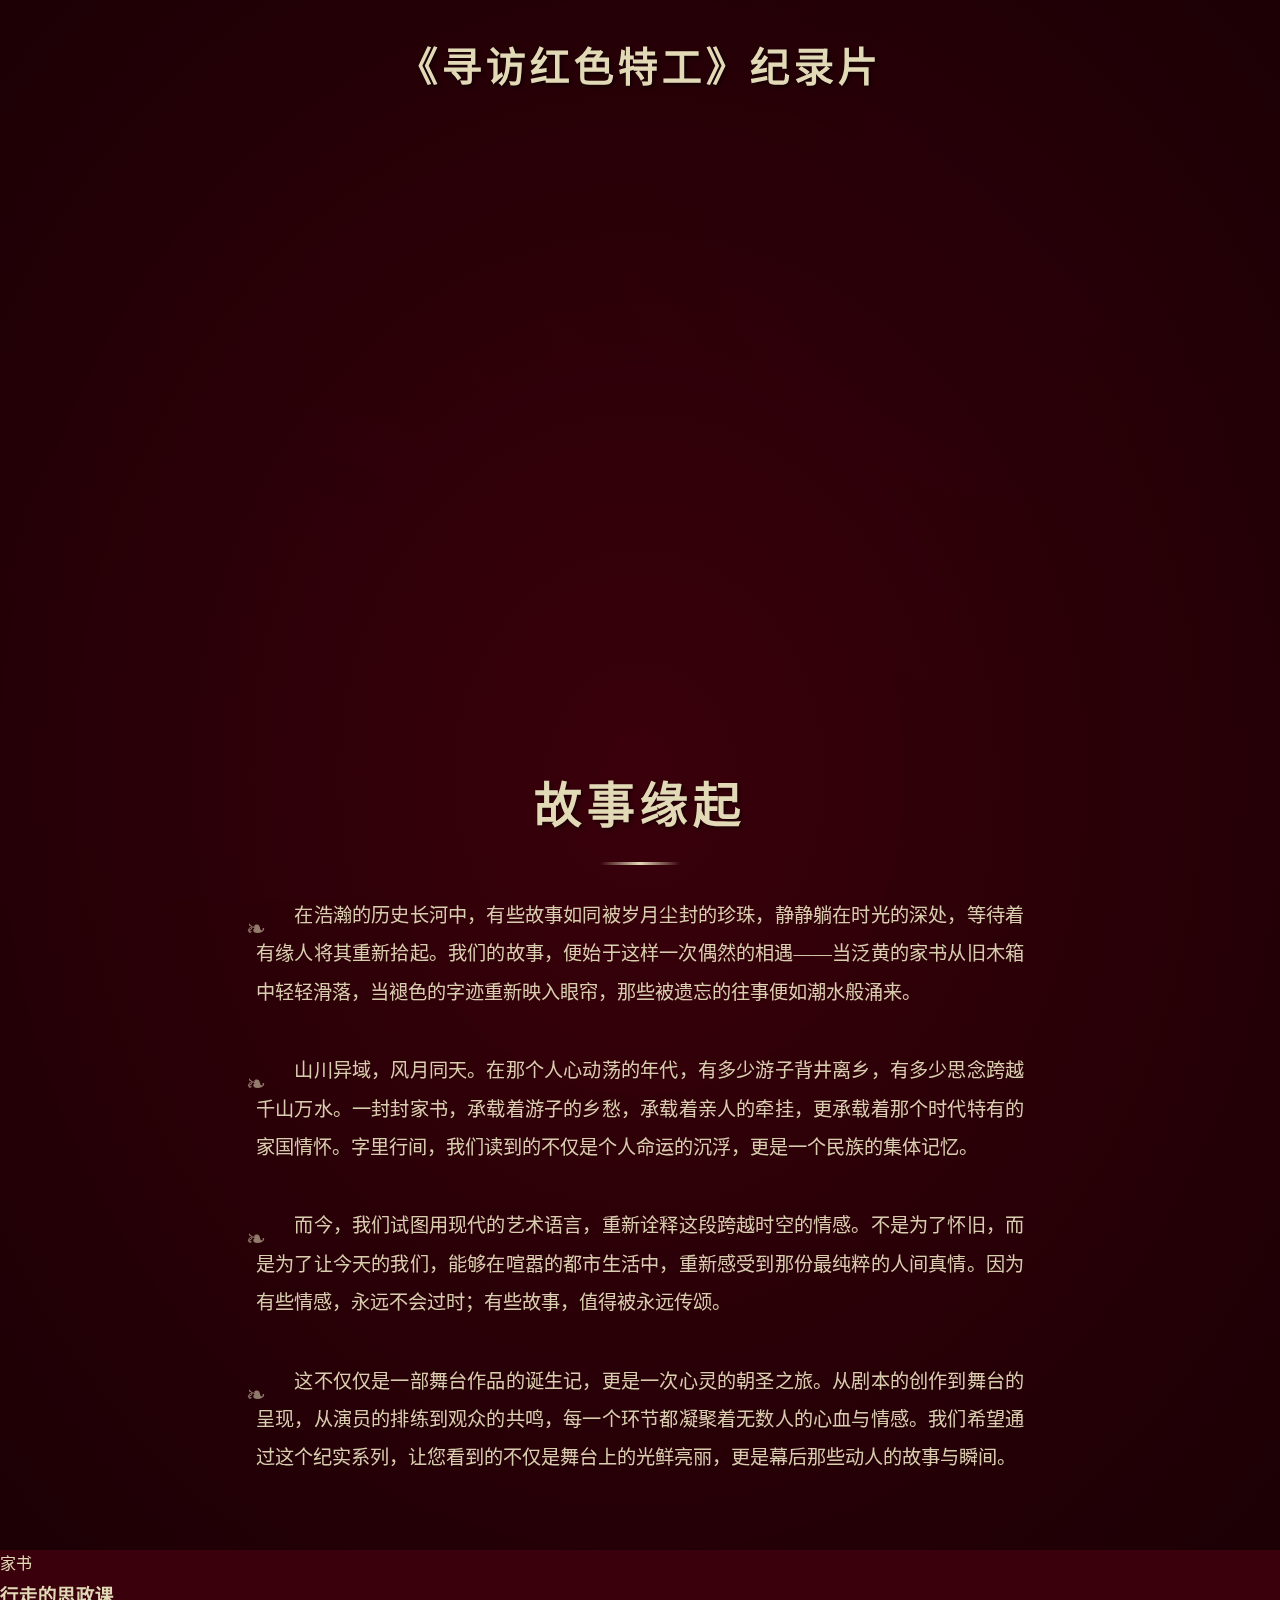
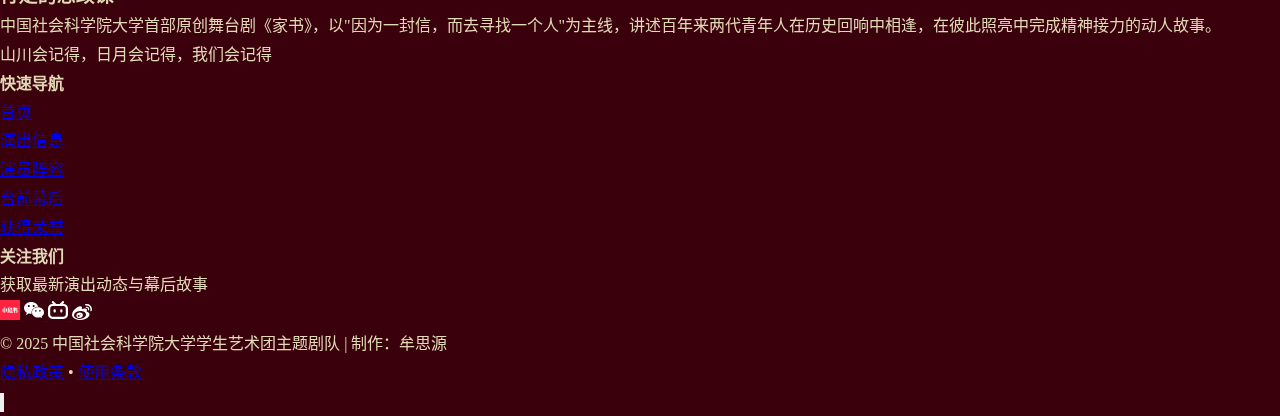
<file: story.html>
<!DOCTYPE html>
<html lang="zh-CN">
<head>
  <meta charset="UTF-8">
  <meta name="viewport" content="width=device-width, initial-scale=1.0">
  <title>故事缘起</title>
  
  <style>
    /* ===========================================
       基础重置与全局样式
       =========================================== */
    * {
      margin: 0;
      padding: 0;
      box-sizing: border-box;
    }
    
    body {
      background-color: #3A000B;
      font-family: 'Noto Serif SC', serif;
      color: #E2D9B7;
      line-height: 1.8;
      overflow-x: hidden;
    }
    
    /* 页面背景装饰光效 */
    body::before {
      content: '';
      position: fixed;
      top: 0;
      left: 0;
      width: 100%;
      height: 100%;
      background: 
        radial-gradient(circle at 20% 80%, rgba(226, 217, 183, 0.03) 0%, transparent 50%),
        radial-gradient(circle at 80% 20%, rgba(226, 217, 183, 0.03) 0%, transparent 50%);
      pointer-events: none;
      z-index: -1;
    }
    
    /* ===========================================
       布局容器
       =========================================== */
    .container {
      min-height: 100vh;
      display: flex;
      flex-direction: column;
      align-items: center;
      justify-content: center;
      padding: 2rem;
      background: radial-gradient(ellipse at center, rgba(58, 0, 11, 0.9) 0%, rgba(26, 0, 5, 0.95) 100%);
    }
    
    /* ===========================================
       页面标题区
       =========================================== */
    .doc-title {
      font-size: 2.5rem;
      font-weight: 700;
      margin-bottom: 2rem;
      letter-spacing: 0.1em;
      text-shadow: 2px 2px 4px rgba(0, 0, 0, 0.5);
      animation: fadeIn 1.2s ease-out;
    }
    
    /* ===========================================
       视频嵌入区域
       =========================================== */
    .video-wrapper {
      width: 100%;
      max-width: 1000px;
      margin-bottom: 4rem;
      animation: fadeIn 1.5s ease-out;
    }
    
    /* 16:9比例视频容器 */
    .video-container {
      position: relative;
      width: 100%;
      padding-bottom: 56.25%;
      overflow: hidden;
    }
    
    .video-container iframe {
      position: absolute;
      top: 0;
      left: 0;
      width: 100%;
      height: 100%;
      border: none;
    }
    
    /* ===========================================
       故事正文区域
       =========================================== */
    .story-section {
      max-width: 800px;
      text-align: center;
      animation: slideUp 1.8s ease-out;
    }
    
    .story-title {
      font-size: 3rem;
      font-weight: 700;
      margin-bottom: 3rem;
      letter-spacing: 0.1em;
      text-shadow: 2px 2px 4px rgba(0, 0, 0, 0.5);
      position: relative;
    }
    
    /* 标题下划线装饰 */
    .story-title::after {
      content: '';
      position: absolute;
      bottom: -1rem;
      left: 50%;
      transform: translateX(-50%);
      width: 80px;
      height: 3px;
      background: linear-gradient(90deg, transparent, #E2D9B7, transparent);
    }
    
    /* 故事段落样式 */
    .story-paragraph {
      font-size: 1.2rem;
      line-height: 2;
      margin-bottom: 2.5rem;
      text-align: justify;
      text-indent: 2em;
      opacity: 0.95;
      position: relative;
      padding: 0 1rem;
    }
    
    /* 段落左侧装饰符号 */
    .story-paragraph::before {
      content: '❧';
      position: absolute;
      left: -2rem;
      top: 0.5rem;
      font-size: 1.5rem;
      opacity: 0.6;
      color: #E2D9B7;
    }
    
    /* ===========================================
       CSS动画定义
       =========================================== */
    @keyframes fadeIn {
      from {
        opacity: 0;
        transform: translateY(30px);
      }
      to {
        opacity: 1;
        transform: translateY(0);
      }
    }
    
    @keyframes slideUp {
      from {
        opacity: 0;
        transform: translateY(50px);
      }
      to {
        opacity: 1;
        transform: translateY(0);
      }
    }
    
    /* ===========================================
       响应式适配 (移动端)
       =========================================== */
    @media (max-width: 768px) {
      .doc-title {
        font-size: 2rem;
      }
      
      .story-title {
        font-size: 2.2rem;
      }
      
      .story-paragraph {
        font-size: 1.1rem;
        line-height: 1.8;
        margin-bottom: 2rem;
      }
      
      .video-wrapper {
        margin-bottom: 3rem;
      }
      
      .container {
        padding: 1.5rem;
      }
    }
  </style>
</head>

<body>
  <div class="container">
    <!-- 纪录片标题 -->
    <h2 class="doc-title">《寻访红色特工》纪录片</h2>
    
    <!-- B站视频嵌入 -->
    <div class="video-wrapper">
      <div class="video-container">
        <iframe src="//player.bilibili.com/player.html?isOutside=true&aid=115906671808590&bvid=BV1nBryB8ECu&cid=35431908010&p=1" 
                scrolling="no" 
                border="0" 
                frameborder="no" 
                framespacing="0" 
                allowfullscreen="true">
        </iframe>
      </div>
    </div>
    
    <!-- 故事正文区域 -->
    <div class="story-section">
      <h1 class="story-title">故事缘起</h1>
      
      <p class="story-paragraph">
        在浩瀚的历史长河中，有些故事如同被岁月尘封的珍珠，静静躺在时光的深处，等待着有缘人将其重新拾起。我们的故事，便始于这样一次偶然的相遇——当泛黄的家书从旧木箱中轻轻滑落，当褪色的字迹重新映入眼帘，那些被遗忘的往事便如潮水般涌来。
      </p>
      
      <p class="story-paragraph">
        山川异域，风月同天。在那个人心动荡的年代，有多少游子背井离乡，有多少思念跨越千山万水。一封封家书，承载着游子的乡愁，承载着亲人的牵挂，更承载着那个时代特有的家国情怀。字里行间，我们读到的不仅是个人命运的沉浮，更是一个民族的集体记忆。
      </p>
      
      <p class="story-paragraph">
        而今，我们试图用现代的艺术语言，重新诠释这段跨越时空的情感。不是为了怀旧，而是为了让今天的我们，能够在喧嚣的都市生活中，重新感受到那份最纯粹的人间真情。因为有些情感，永远不会过时；有些故事，值得被永远传颂。
      </p>
      
      <p class="story-paragraph">
        这不仅仅是一部舞台作品的诞生记，更是一次心灵的朝圣之旅。从剧本的创作到舞台的呈现，从演员的排练到观众的共鸣，每一个环节都凝聚着无数人的心血与情感。我们希望通过这个纪实系列，让您看到的不仅是舞台上的光鲜亮丽，更是幕后那些动人的故事与瞬间。
      </p>
    </div>
  </div>
    <!-- 页脚 - 美化版（使用自定义SVG） -->
<footer class="relative bg-gradient-to-b from-gray-900 via-gray-900 to-black text-white overflow-hidden">
  <!-- 装饰性背景文字 -->
  <div class="absolute inset-0 flex items-center justify-center opacity-[0.02] pointer-events-none select-none">
    <span class="text-[20rem] font-bold" style="font-family:'Noto Serif SC',serif;">家书</span>
  </div>
  
  <!-- 顶部红色分隔线 -->
  <div class="w-full h-1 bg-gradient-to-r from-transparent via-red-800 to-transparent"></div>
  
  <div class="relative max-w-7xl mx-auto px-4 sm:px-6 lg:px-8 py-16">
    <div class="grid grid-cols-1 md:grid-cols-2 lg:grid-cols-4 gap-12 lg:gap-8">
      
      <!-- 品牌介绍区 -->
      <div class="lg:col-span-2 space-y-6">
        <div class="flex items-center space-x-3">
          <div class="w-1 h-8 bg-red-700 rounded-full"></div>
          <h3 class="text-2xl font-bold tracking-wider" style="font-family:'Noto Serif SC',serif;">行走的思政课</h3>
        </div>
        <p class="text-gray-400 leading-relaxed max-w-md text-sm">
          中国社会科学院大学首部原创舞台剧《家书》，以"因为一封信，而去寻找一个人"为主线，讲述百年来两代青年人在历史回响中相逢，在彼此照亮中完成精神接力的动人故事。
        </p>
        <div class="flex items-center space-x-2 text-red-400 text-sm italic" style="font-family:'Noto Serif SC',serif;">
          <span class="w-8 h-px bg-red-800/50"></span>
          <span>山川会记得，日月会记得，我们会记得</span>
        </div>
      </div>

      <!-- 快速导航 -->
      <div class="space-y-6">
        <h4 class="text-lg font-semibold text-gray-200 border-b border-gray-800 pb-2 inline-block">快速导航</h4>
        <ul class="space-y-3 text-sm">
          <li>
            <a href="index.html" class="text-gray-400 hover:text-red-400 transition-colors duration-300 flex items-center group">
              <span class="w-0 group-hover:w-2 h-px bg-red-600 mr-0 group-hover:mr-2 transition-all duration-300"></span>
              首页
            </a>
          </li>
          <li>
            <a href="schedule.html" class="text-gray-400 hover:text-red-400 transition-colors duration-300 flex items-center group">
              <span class="w-0 group-hover:w-2 h-px bg-red-600 mr-0 group-hover:mr-2 transition-all duration-300"></span>
              演出信息
            </a>
          </li>
          <li>
            <a href="cast.html" class="text-gray-400 hover:text-red-400 transition-colors duration-300 flex items-center group">
              <span class="w-0 group-hover:w-2 h-px bg-red-600 mr-0 group-hover:mr-2 transition-all duration-300"></span>
              演员阵容
            </a>
          </li>
          <li>
            <a href="backstage.html" class="text-gray-400 hover:text-red-400 transition-colors duration-300 flex items-center group">
              <span class="w-0 group-hover:w-2 h-px bg-red-600 mr-0 group-hover:mr-2 transition-all duration-300"></span>
              台前幕后
            </a>
          </li>
          <li>
            <a href="honor.html" class="text-gray-400 hover:text-red-400 transition-colors duration-300 flex items-center group">
              <span class="w-0 group-hover:w-2 h-px bg-red-600 mr-0 group-hover:mr-2 transition-all duration-300"></span>
              获得荣誉
            </a>
          </li>
        </ul>
      </div>

      <!-- 联系方式与社交 -->
      <div class="space-y-6">
        <h4 class="text-lg font-semibold text-gray-200 border-b border-gray-800 pb-2 inline-block">关注我们</h4>
        <p class="text-gray-500 text-sm">获取最新演出动态与幕后故事</p>
        
        <div class="flex space-x-4">
          <!-- 小红书（保持原样） -->
          <a href="https://www.xiaohongshu.com/user/profile/6496d325000000000f005b9d" 
             class="w-10 h-10 rounded-full bg-gray-800 hover:bg-red-600 flex items-center justify-center transition-all duration-300 hover:scale-110 hover:shadow-lg hover:shadow-red-600/30 group"
             target="_blank" rel="noopener noreferrer" aria-label="小红书">
            <svg xmlns="http://www.w3.org/2000/svg" width="20" height="20" class="rounded overflow-hidden opacity-80 group-hover:opacity-100">
              <image width="20" height="20" href="[data-uri]"/>
            </svg>
          </a>
          
          <!-- 微信（基于你提供的SVG） -->
          <a href="https://3839069.ma3you.cn/html/content_show/index.html?v=20250213&article_id=RPdk2w4#/" 
             class="w-10 h-10 rounded-full bg-gray-800 hover:bg-[#07C160] flex items-center justify-center transition-all duration-300 hover:scale-110 hover:shadow-lg hover:shadow-[#07C160]/30 group"
             target="_blank" rel="noopener noreferrer" aria-label="微信公众号">
            <svg viewBox="0 0 2499.7 2024.2" width="20" height="20" xmlns="http://www.w3.org/2000/svg" class="opacity-80 group-hover:opacity-100">
              <path d="m2499.7 1313.8c0-347.3-335.9-630.6-749.5-630.6s-747.2 283.3-747.2 630.6 335.9 630.6 749.5 630.6c80 0 155.4-9.1 226.2-29.7 20.6-4.6 43.4-2.3 64 6.9l185.1 100.5c11.4 6.9 27.4-4.6 22.8-18.3l-36.6-148.5c-4.6-22.8 2.3-45.7 22.8-59.4 160.1-116.5 262.9-287.9 262.9-482.1zm-1016.8-82.2c-57.1 0-102.8-45.7-102.8-102.8s45.7-102.8 102.8-102.8 102.8 45.7 102.8 102.8-45.7 102.8-102.8 102.8zm505 0c-57.1 0-102.8-45.7-102.8-102.8s45.7-102.8 102.8-102.8 102.8 45.7 102.8 102.8-48 102.8-102.8 102.8z" fill="white"/>
              <path d="m941.4 1316.1c0-386.1 365.6-699.2 818-699.2h34.3c-73.2-349.6-443.3-616.9-888.9-616.9-500.4 0-904.8 333.6-904.8 747.2 0 228.5 125.7 434.1 322.2 571.2 13.7 9.1 18.3 25.1 16 41.1l-68.5 242.2c-4.6 16 13.7 32 29.7 22.8l267.3-159.9c18.3-11.4 38.8-13.7 59.4-6.9 89.1 22.8 182.8 36.6 278.8 36.6 20.6 0 41.1 0 64-2.3-18.4-57.1-27.5-116.5-27.5-175.9zm267.3-920.8c66.3 0 121.1 54.8 121.1 121.1s-54.8 121.1-121.1 121.1-121.1-54.8-121.1-121.1 54.9-121.1 121.1-121.1zm-607.8 242.2c-66.3 0-121.1-54.8-121.1-121.1s54.8-121.1 121.1-121.1 121.1 54.8 121.1 121.1-52.5 121.1-121.1 121.1z" fill="white"/>
            </svg>
          </a>

            <!-- Bilibili（已修复） -->
          <a href="https://space.bilibili.com/667615559" 
             class="w-10 h-10 rounded-full bg-gray-800 hover:bg-pink-400 flex items-center justify-center transition-all duration-300 hover:scale-110 hover:shadow-lg hover:shadow-pink-400/30"
             target="_blank" rel="noopener noreferrer" aria-label="Bilibili">
            <svg width="20" height="20" viewBox="0 0 24 24" fill="none" xmlns="http://www.w3.org/2000/svg">
              <path d="M17.813 4.653h.854c1.51.054 2.769.578 3.773 1.574 1.004.995 1.524 2.249 1.56 3.76v7.36c-.036 1.51-.556 2.769-1.56 3.773s-2.262 1.524-3.773 1.56H5.333c-1.51-.036-2.769-.556-3.773-1.56S.036 18.858 0 17.347v-7.36c.036-1.511.556-2.765 1.56-3.76 1.004-.996 2.262-1.52 3.773-1.574h.774l-1.174-1.12a1.234 1.234 0 0 1-.373-.906c0-.356.124-.658.373-.907l.027-.027c.267-.249.573-.373.92-.373.347 0 .653.124.92.373L9.653 4.44c.071.071.134.142.187.213h4.267a.836.836 0 0 1 .16-.213l2.853-2.747c.267-.249.573-.373.92-.373.347 0 .662.151.929.4.267.249.391.551.391.907 0 .355-.124.657-.373.906zM5.333 7.24c-.746.018-1.373.276-1.88.773-.506.498-.769 1.13-.786 1.894v7.52c.017.764.28 1.395.786 1.893.507.498 1.134.756 1.88.773h13.334c.746-.017 1.373-.275 1.88-.773.506-.498.769-1.129.786-1.893v-7.52c-.017-.765-.28-1.396-.786-1.894-.507-.497-1.134-.755-1.88-.773zM8 11.107c.373 0 .684.124.933.373.25.249.383.569.4.96v1.173c-.017.391-.15.711-.4.96-.249.25-.56.374-.933.374s-.684-.125-.933-.374c-.25-.249-.383-.569-.4-.96V12.44c0-.373.129-.689.386-.947.258-.257.574-.386.947-.386zm8 0c.373 0 .684.124.933.373.25.249.383.569.4.96v1.173c-.017.391-.15.711-.4.96-.249.25-.56.374-.933.374s-.684-.125-.933-.374c-.25-.249-.383-.569-.4-.96V12.44c.017-.391.15-.711.4-.96.249-.249.56-.373.933-.373z" fill="white"/>
            </svg>
          </a>

          <!-- 微博（基于你提供的SVG，改为白色填充） -->
          <a href="https://weibo.com" 
             class="w-10 h-10 rounded-full bg-gray-800 hover:bg-[#FFC125] flex items-center justify-center transition-all duration-300 hover:scale-110 hover:shadow-lg hover:shadow-[#E6162D]/30 group"
             target="_blank" rel="noopener noreferrer" aria-label="微博">
            <svg viewBox="0 0 50.497 40.648" width="20" height="16" xmlns="http://www.w3.org/2000/svg" class="opacity-80 group-hover:opacity-100">
              <path d="M50.448 12.132c.217 2.814-.259 6.186-2.117 6.351-3.033.271-1.451-3.07-1.411-5.081.111-5.829-4.865-9.879-9.739-9.879-1.381 0-4.588.936-4.094-1.976.222-1.284 1.31-1.266 2.399-1.411 8.197-1.093 14.386 4.546 14.962 11.996z" fill="white"/>
              <path d="M37.04 18.907c3.524 1.928 7.758 2.888 7.056 8.61-.168 1.371-.998 3.203-1.834 4.373-5.957 8.339-23.924 11.844-35.144 5.506C3.355 35.269-.539 32.159.062 25.962c.517-5.333 4.103-9.464 7.622-12.983 3.357-3.359 6.897-5.987 11.714-7.198 5.226-1.314 6.771 3.043 5.363 7.339 3.027-.203 9.442-3.582 12.279-.282 1.25 1.454.771 4.058 0 6.069zm-3.811 13.548c1.129-1.28 2.264-3.231 2.257-5.503-.015-7.014-8.851-9.605-15.806-9.033-3.804.312-6.363 1.115-9.033 2.682-2.179 1.279-4.729 3.36-5.363 6.491-1.427 7.041 6.231 10.35 11.855 10.726 6.498.437 13.002-1.857 16.09-5.363z" fill="white"/>
              <path d="M43.531 12.132c.296 2.149-.319 4.011-1.552 4.093-2.056.137-1.287-1.408-1.412-3.246-.078-1.132-1.016-2.439-1.835-2.823-1.606-.752-4.093.548-4.093-1.693 0-1.664 1.443-1.491 2.259-1.553 3.574-.272 6.216 2.191 6.633 5.222z" fill="white"/>
              <path d="M27.019 26.246c3.007 9.088-12.66 13.314-15.525 5.504-1.917-5.223 2.686-9.377 7.48-9.879 4.093-.429 7.144 1.658 8.045 4.375zm-7.198 1.553c.638 1.104 2.105.311 1.976-.564-.154-1.013-1.989-.863-1.976.564zm-2.541 4.799c2.634-.627 2.988-5.588-.988-4.658-3.34.78-2.694 5.533.988 4.658z" fill="white"/>
            </svg>
          </a>
        </div>
      </div>
    </div>

    <!-- 底部分隔线与版权 -->
    <div class="border-t border-gray-800 mt-12 pt-8 flex flex-col md:flex-row justify-between items-center space-y-4 md:space-y-0">
      <div class="flex flex-col md:flex-row items-center space-y-2 md:space-y-0 md:space-x-4 text-sm text-gray-500">
        <span>&copy; 2025 中国社会科学院大学学生艺术团主题剧队</span>
        <span class="hidden md:inline text-gray-700">|</span>
        <span>制作：牟思源</span>
      </div>
      <div class="flex items-center space-x-4 text-xs text-gray-600">
        <a href="#" class="hover:text-gray-400 transition-colors">隐私政策</a>
        <span class="text-gray-700">•</span>
        <a href="#" class="hover:text-gray-400 transition-colors">使用条款</a>
      </div>
    </div>
  </div>
</footer>
      <!-- 返回顶部 -->
  <button id="back-to-top" class="fixed bottom-8 right-8 bg-red-800 hover:bg-red-900 text-white p-3 rounded-full shadow-lg transition-all duration-300 opacity-0 pointer-events-none z-50" aria-label="返回顶部">
    <svg class="w-6 h-6" fill="none" stroke="currentColor" viewBox="0 0 24 24">
      <path stroke-linecap="round" stroke-linejoin="round" stroke-width="2" d="M5 10l7-7m0 0l7 7m-7-7v18"></path>
    </svg>
  </button>
</body>
</html>
</file>
